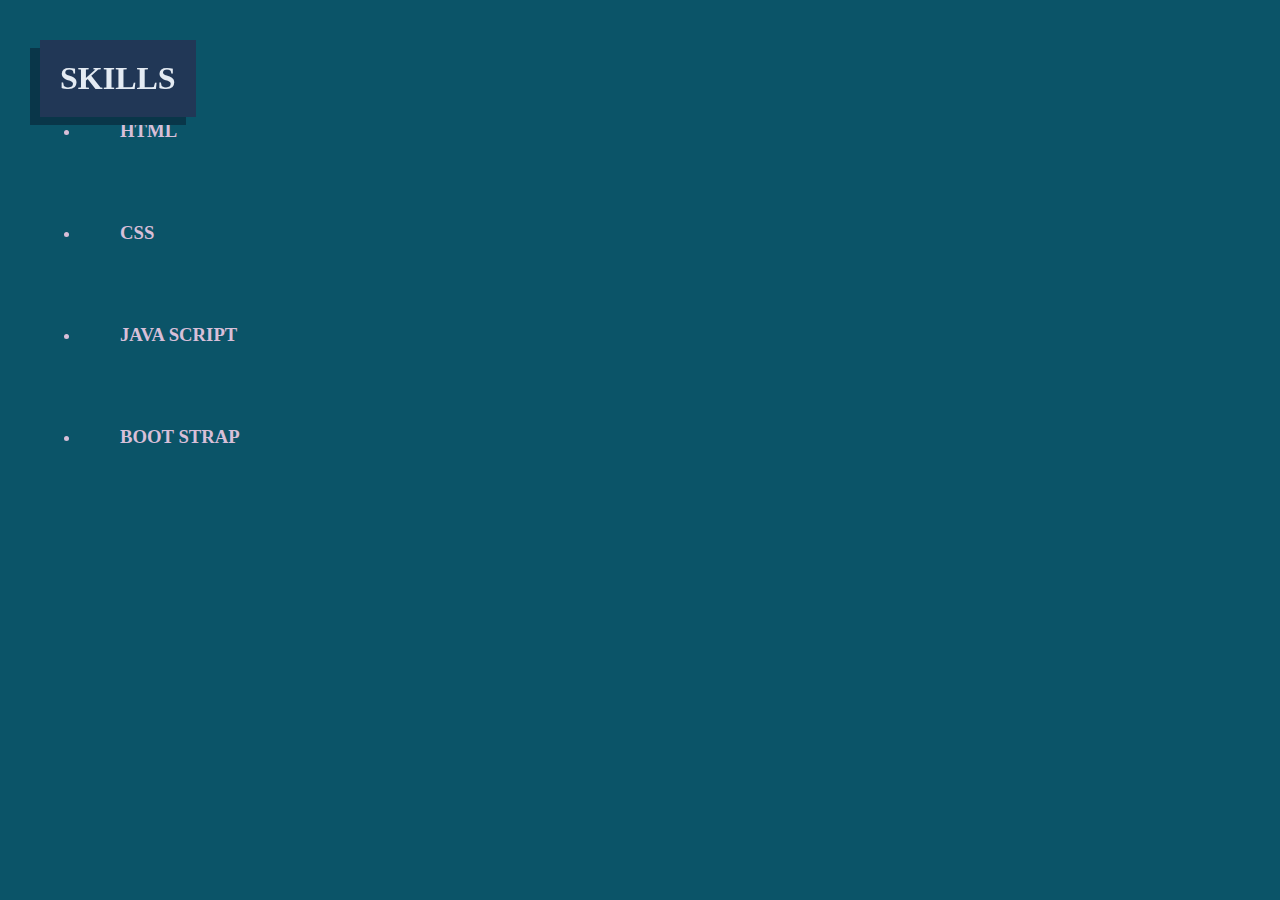
<file: skill.html>
<!DOCTYPE html>
<html lang="en">
<head>
    <meta charset="UTF-8">
    <meta name="viewport" content="width=device-width, initial-scale=1.0">
    <title>Skill</title>
    <link rel="stylesheet" href="styleportfolio.css">
</head>
<body>
     <h1>SKILLS</h1>
    <div class="container">
    <ul>
        <li  class="list1">
            <h3>HTML</h3>
            

        </li>
        <li class="list2">
            <h3> CSS </h3>
            

        </li>
        <li class="list3">
            <h3>JAVA SCRIPT</h3>
            

        </li>
        <li class="list4">
            <h3>BOOT STRAP</h3>
            

        </li>

    </ul>
    </div>
</body>
</html>
</file>
<file: styleportfolio.css>
h1{
    text-align: center;
    color: rgb(228, 235, 243);
    background-color: rgb(33, 55, 86);
    font-weight: bold;
     display: inline-block;
    position: fixed;
    
    box-shadow: rgb(9, 54, 73) -10px 8px;
   
}

h2{
    padding: 70px 20px;

}
 #main{
   padding: 25px 40px ;
   font-size: 30px ;
   font-style: italic;

}
*{
    margin: 0;
    padding: 20px;
    box-sizing: border-box;
    background-color: rgb(11, 84, 104);
    color: thistle;
    
}
.table{
    border: 2px solid white;

}
#skills{
    font-size: 30px;
    font-display: normal;
}
.intro{
    padding: 40px;
}
#first{
    border: 2px dotted rgb(184, 222, 239);
}
h6{
    text-align: right; 
    font-size: 15px;
    font-display: line-through;
}
</file>
